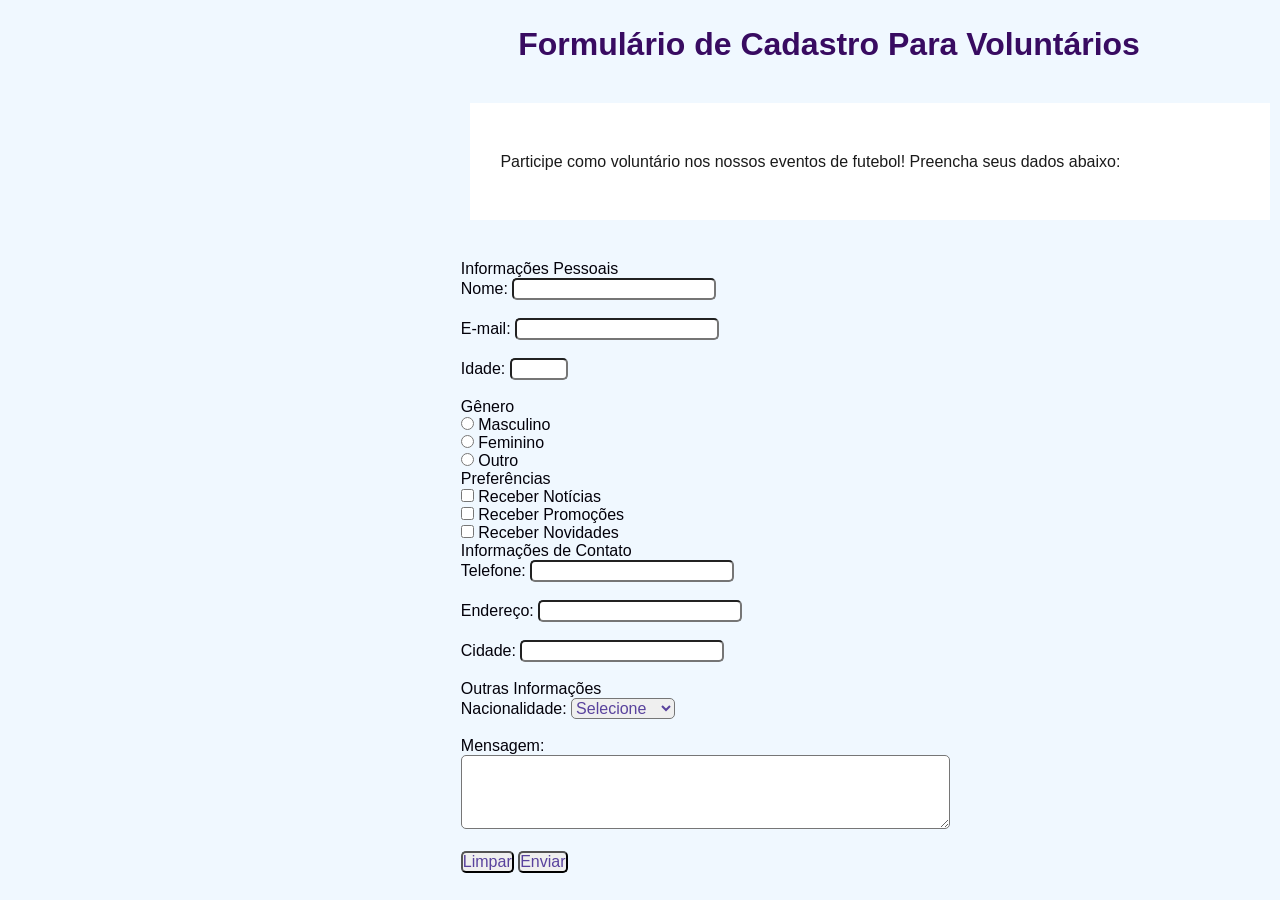
<file: index.html>
<!DOCTYPE html>
<html lang="pt-br">
<head>
  <meta charset="UTF-8">
  <title>Formulário</title>
  <link rel="stylesheet" href="formulario.css">
</head>
<body>

  <div class="index">
    <h1 id="titulo">Formulário de Cadastro Para Voluntários</h1>

    <div class="html">
      <p>Participe como voluntário nos nossos eventos de futebol! Preencha seus dados abaixo:</p>
    </div>

    <form action="processar.php" method="post">
      
      <fieldset>
        <legend>Informações Pessoais</legend>
        
        <label for="nome">Nome:</label>
        <input type="text" id="nome" name="nome" required><br><br>

        <label for="email">E-mail:</label>
        <input type="email" id="email" name="email" required><br><br>

        <label for="idade">Idade:</label>
        <input type="number" id="idade" name="idade" min="1" max="120"><br><br>
      </fieldset>

      <fieldset>
        <legend>Gênero</legend>

        <input type="radio" id="masculino" name="genero" value="masculino" required>
        <label for="masculino">Masculino</label><br>

        <input type="radio" id="feminino" name="genero" value="feminino">
        <label for="feminino">Feminino</label><br>

        <input type="radio" id="outro" name="genero" value="outro">
        <label for="outro">Outro</label>
      </fieldset>

      <fieldset>
        <legend>Preferências</legend>

        <input type="checkbox" id="noticias" name="preferencias[]" value="noticias" required>
        <label for="noticias">Receber Notícias</label><br>

        <input type="checkbox" id="promocoes" name="preferencias[]" value="promocoes">
        <label for="promocoes">Receber Promoções</label><br>

        <input type="checkbox" id="novidades" name="preferencias[]" value="novidades">
        <label for="novidades">Receber Novidades</label><br>
      </fieldset>

      <fieldset>
        <legend>Informações de Contato</legend>

        <label for="telefone">Telefone:</label>
        <input type="tel" id="telefone" name="telefone"><br><br>

        <label for="endereco">Endereço:</label>
        <input type="text" id="endereco" name="endereco"><br><br>

        <label for="cidade">Cidade:</label>
        <input type="text" id="cidade" name="cidade"><br><br>
      </fieldset>

      <fieldset>
        <legend>Outras Informações</legend>

        <label for="nacionalidade">Nacionalidade:</label>
        <select id="nacionalidade" name="nacionalidade" required>
          <option value="">Selecione</option>
          <option value="brasileiro">Brasileiro</option>
          <option value="estrangeiro">Estrangeiro</option>
        </select><br><br>

        <label for="mensagem">Mensagem:</label><br>
        <textarea id="mensagem" name="mensagem" rows="4" cols="50"></textarea>
      </fieldset>

      <br>
      <input type="reset" value="Limpar">
      <input type="submit" value="Enviar">
    </form>
  </div>

</body>
</html>
</file>
<file: formulario.css>
* {
    margin: 0;
    padding: 0;
    box-sizing: border-box;
}
body {
    background-color: #F0F8FF;
    font-family: sans-serif;
    font-size: 1em;
    color: #03010a;
    margin-left: 36%;
    margin-top: 2%;
    justify-content: center;
}

#titulo {
    font-family: sans-serif;
    color: #380B61;
    margin-left: 7%;
}

#subtitulo {
    font-family: sans-serif;
    color: #000000;
    margin-left: 10%;
}

#check {
    display: inline-block;
}

fieldset {
    border: 0;
}

input, select, textarea, button {
    font-family: sans-serif;
    font-size: 1em;
    color: #59429d;
    border-radius: 5px;
}

.grupo:before,
.grupo:after {
    display: table;
}

.grupo:after {
    clear: both;
}

.campo {
    margin-bottom: 1em;
}

.campo label {
    margin-bottom: 0.2em;
    color: #59429d;
    display: block;
}

fieldset.grupo .campo {
    float: left;
    margin-right: 1em;
}

.campo input[type="text"],
.campo input[type="email"],
.campo input[type="number"],
.campo input[type="tel"],
.campo select,
.campo textarea {
    padding: 0.2em;
    border: 1px solid #59429d;
    box-shadow: 2px 2px 2px rgba(0, 0, 0, 0.2);
    display: block;
    width: 100%;
}

.campo select option {
    padding-right: 1em;
}

.campo input:focus,
.campo select:focus,
.campo textarea:focus {
    background: #E0E0F8;
}

.botao {
    font-size: 1.2em;
    background: #59429d;
    border: 0;
    margin-bottom: 1em;
    color: #ffffff;
    padding: 0.5em 1em;
    box-shadow: 2px 2px 2px rgba(0, 0, 0, 0.2);
    text-shadow: 1px 1px 1px rgba(0, 0, 0, 0.5);
    cursor: pointer;
}

.botao:hover {
    background: #CCBBFF;
    box-shadow: inset 2px 2px 2px rgba(0, 0, 0, 0.2);
    text-shadow: none;
}
.html {
    margin: 40px auto;
    padding: 30px;
    max-width: 800px;
    font-family: Arial, sans-serif;
    background-color: #ffffff;
    color: #1a1a1a;
    line-height: 1.6;
}

.html h1,
.html h2 {
    text-align: center;
    color: #003366;
}

.html p {
    margin: 1em 0;
}

.html ul,
.html ol {
    margin-left: 20px;
}

.html hr {
    margin: 1em 0;
    border: 1px solid #ccc;
}
a {
    color: #59429d;
    text-decoration: none;
    font-weight: bold;
}

a:hover {
    color: #CCBBFF;
    text-decoration: underline;
}
</file>
